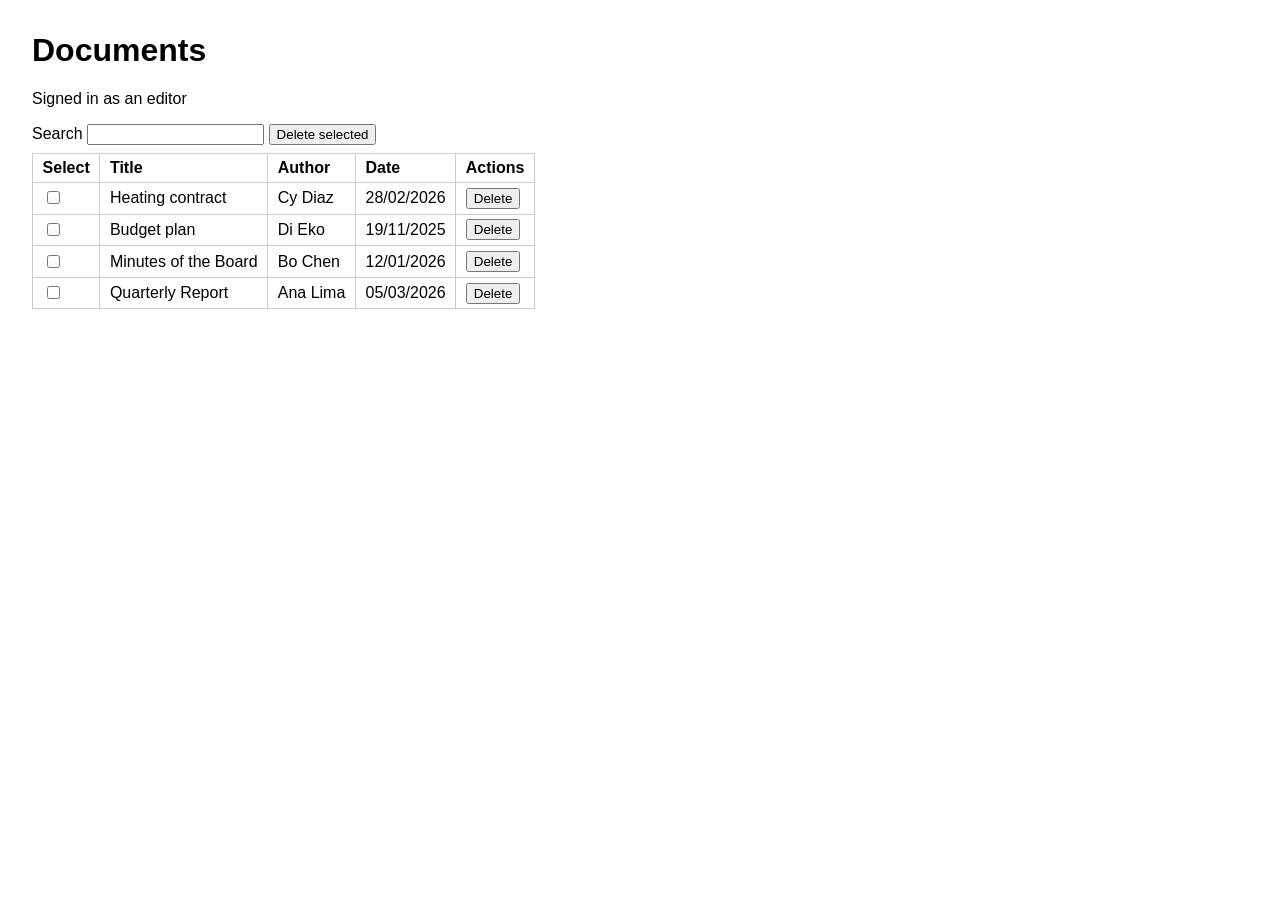
<file: evals/agents/mokugeki-tester/anchor/site/index.html>
<!doctype html>
<html lang="en">
<head>
<meta charset="utf-8">
<title>Documents</title>
<style>
  body { font-family: sans-serif; margin: 2rem; }
  table { border-collapse: collapse; margin-top: .5rem; }
  td, th { border: 1px solid #ccc; padding: .3rem .6rem; text-align: left; }
  .reader .row-delete { display: none; }
</style>
</head>
<body>
<h1>Documents</h1>
<p>Signed in as <span id="who"></span></p>
<label>Search <input id="search" type="search"></label>
<button id="delete-selected" type="button">Delete selected</button>
<table>
  <thead><tr><th>Select</th><th>Title</th><th>Author</th><th>Date</th><th>Actions</th></tr></thead>
  <tbody id="rows"></tbody>
</table>

<script>
  const role = new URLSearchParams(location.search).get('role') || 'editor';
  if (role === 'reader') document.body.classList.add('reader');
  document.getElementById('who').textContent = role === 'reader' ? 'a reader (read-only)' : 'an editor';
  let docs = [
    { title: 'Quarterly Report', author: 'Ana Lima', date: '05/03/2026' },
    { title: 'Minutes of the Board', author: 'Bo Chen', date: '12/01/2026' },
    { title: 'Heating contract', author: 'Cy Diaz', date: '28/02/2026' },
    { title: 'Budget plan', author: 'Di Eko', date: '19/11/2025' },
  ];
  function render() {
    const q = document.getElementById('search').value;
    const rows = document.getElementById('rows');
    rows.innerHTML = '';
    docs
      .filter(d => d.title.toLowerCase().includes(q))
      .sort((a, b) => b.date.localeCompare(a.date))
      .forEach(d => {
        const tr = document.createElement('tr');
        const sel = document.createElement('td');
        const box = document.createElement('input');
        box.type = 'checkbox';
        box.setAttribute('aria-label', 'Select ' + d.title);
        box.dataset.title = d.title;
        sel.append(box);
        const actions = document.createElement('td');
        const del = document.createElement('button');
        del.className = 'row-delete';
        del.textContent = 'Delete';
        del.addEventListener('click', () => { docs = docs.filter(x => x !== d); render(); });
        actions.append(del);
        tr.append(sel, ...[d.title, d.author, d.date].map(t => {
          const td = document.createElement('td'); td.textContent = t; return td;
        }), actions);
        rows.append(tr);
      });
  }
  document.getElementById('search').addEventListener('input', render);
  document.getElementById('delete-selected').addEventListener('click', () => {
    const chosen = [...document.querySelectorAll('#rows input:checked')].map(b => b.dataset.title);
    docs = docs.filter(d => !chosen.includes(d.title));
    render();
  });
  render();
</script>
</body>
</html>
</file>
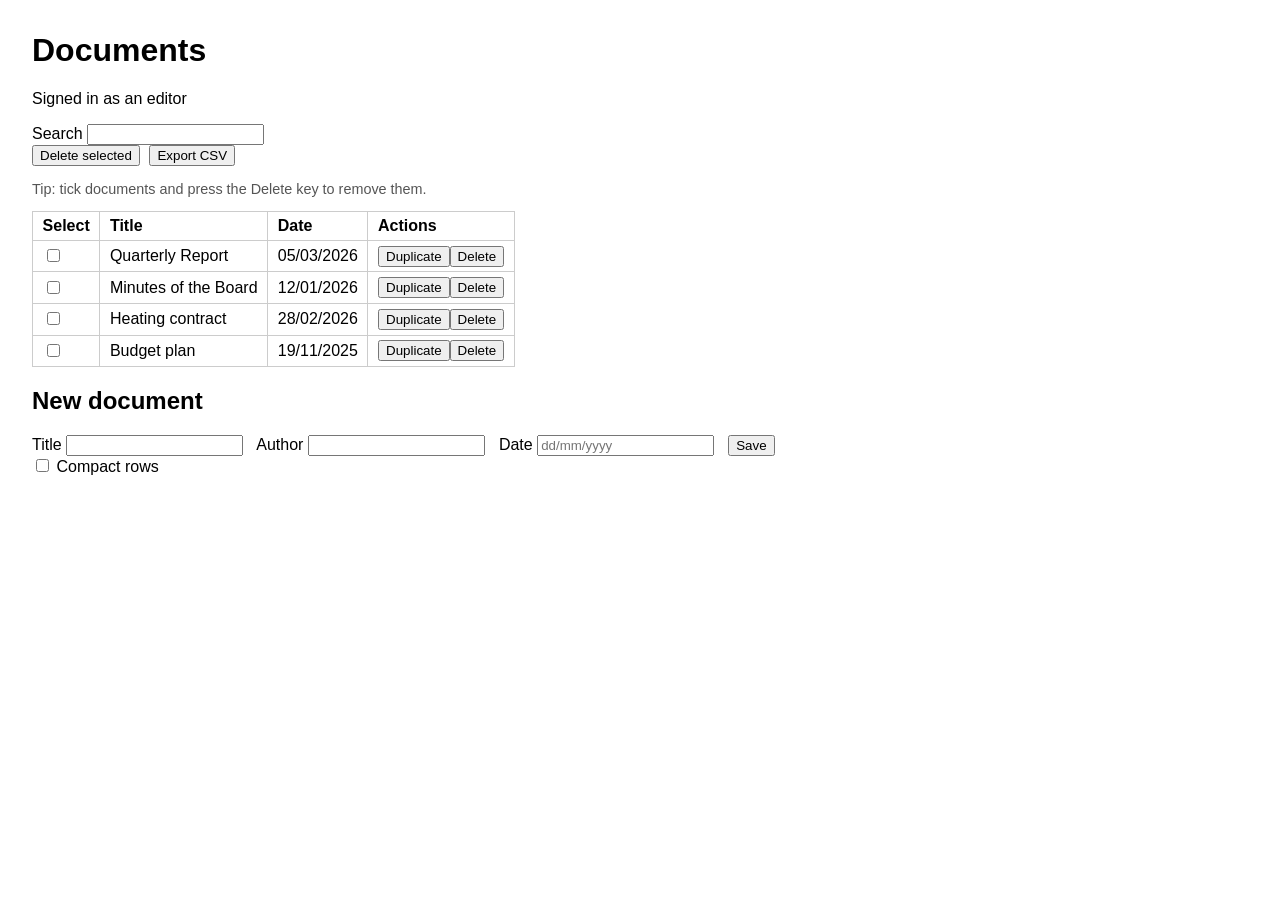
<file: evals/agents/mokugeki-tester/e2e-split/site/index.html>
<!doctype html>
<html lang="en">
<head>
<meta charset="utf-8">
<title>Documents</title>
<link rel="stylesheet" href="app.css">
</head>
<body>
<header>
  <h1>Documents</h1>
  <p>Signed in as <span id="who"></span></p>
</header>
<section class="controls">
  <label>Search <input id="search" type="search"></label>
  <div id="toolbar"></div>
  <p class="tip" id="tip"></p>
</section>
<table id="documents">
  <thead><tr><th>Select</th><th>Title</th><th>Date</th><th>Actions</th></tr></thead>
  <tbody></tbody>
</table>
<section>
  <h2>New document</h2>
  <form id="new-doc">
    <label>Title <input name="title" required></label>
    <label>Author <input name="author" required></label>
    <label>Date <input name="date" placeholder="dd/mm/yyyy" required></label>
    <button type="submit">Save</button>
  </form>
</section>
<footer><label><input type="checkbox" id="compact"> Compact rows</label></footer>
<script type="module" src="js/main.js"></script>
</body>
</html>
</file>
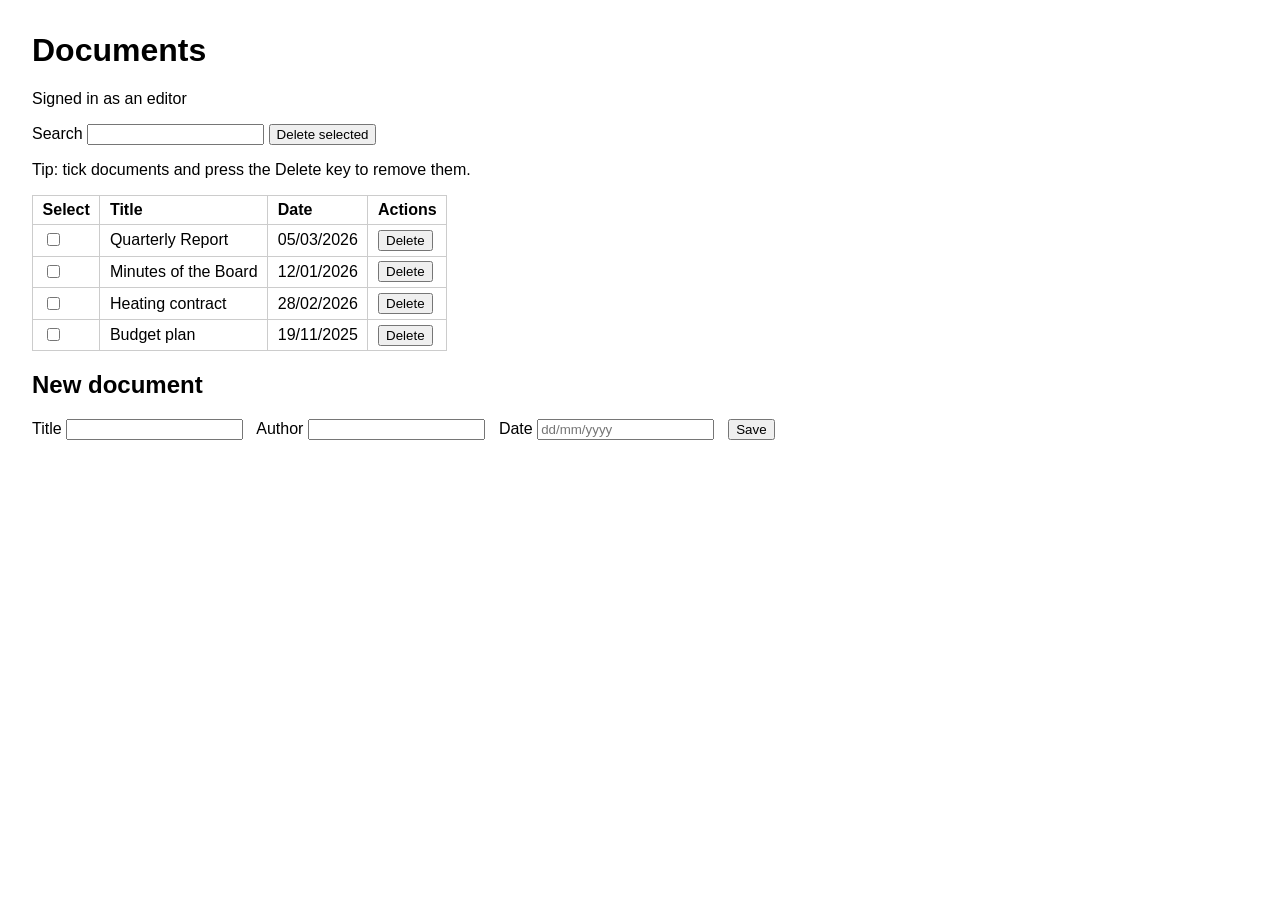
<file: evals/agents/mokugeki-tester/e2e/site/index.html>
<!doctype html>
<html lang="en">
<head>
<meta charset="utf-8">
<title>Documents</title>
<style>
  body { font-family: sans-serif; margin: 2rem; }
  table { border-collapse: collapse; margin: .5rem 0; }
  td, th { border: 1px solid #ccc; padding: .3rem .6rem; text-align: left; }
  form label { margin-right: .6rem; }
</style>
</head>
<body>
<h1>Documents</h1>
<p>Signed in as <span id="who"></span></p>
<label>Search <input id="search" type="search"></label>
<button id="delete-selected" type="button">Delete selected</button>
<p class="tip">Tip: tick documents and press the Delete key to remove them.</p>
<table>
  <thead><tr><th>Select</th><th>Title</th><th>Date</th><th>Actions</th></tr></thead>
  <tbody id="rows"></tbody>
</table>

<h2>New document</h2>
<form id="new-doc">
  <label>Title <input name="title" required></label>
  <label>Author <input name="author" required></label>
  <label>Date <input name="date" placeholder="dd/mm/yyyy" required></label>
  <button type="submit">Save</button>
</form>

<script>
  const role = new URLSearchParams(location.search).get('role') || 'editor';
  document.getElementById('who').textContent = role === 'reader' ? 'a reader (read-only)' : 'an editor';
  const docs = [
    { title: 'Quarterly Report', author: 'Ana Lima', date: '05/03/2026' },
    { title: 'Minutes of the Board', author: 'Bo Chen', date: '12/01/2026' },
    { title: 'Heating contract', author: 'Cy Diaz', date: '28/02/2026' },
    { title: 'Budget plan', author: 'Di Eko', date: '19/11/2025' },
  ];
  const rows = document.getElementById('rows');

  function rowFor(d) {
    const tr = document.createElement('tr');
    const sel = document.createElement('td');
    const box = document.createElement('input');
    box.type = 'checkbox';
    box.setAttribute('aria-label', 'Select ' + d.title);
    sel.append(box);
    const title = document.createElement('td');
    title.textContent = d.title;
    const date = document.createElement('td');
    date.textContent = d.date;
    const actions = document.createElement('td');
    const del = document.createElement('button');
    del.textContent = 'Delete';
    del.addEventListener('click', () => tr.remove());
    actions.append(del);
    tr.append(sel, title, date, actions);
    return tr;
  }

  docs.forEach(d => rows.append(rowFor(d)));

  document.getElementById('search').addEventListener('input', e => {
    const q = e.target.value.toLowerCase();
    for (const tr of rows.rows) {
      tr.hidden = !tr.cells[1].textContent.toLowerCase().includes(q);
    }
  });

  function deleteTicked() {
    rows.querySelectorAll('input:checked').forEach(b => b.closest('tr').remove());
  }
  document.getElementById('delete-selected').addEventListener('click', deleteTicked);
  document.addEventListener('keydown', e => {
    const typing = e.target.tagName === 'INPUT' && e.target.type !== 'checkbox';
    if (e.key === 'Delete' && !typing) deleteTicked();
  });

  document.getElementById('new-doc').addEventListener('submit', e => {
    e.preventDefault();
    const f = e.target.elements;
    rows.append(rowFor({ title: f.title.value, author: f.author.value, date: f.date.value }));
    e.target.reset();
  });
</script>
</body>
</html>
</file>
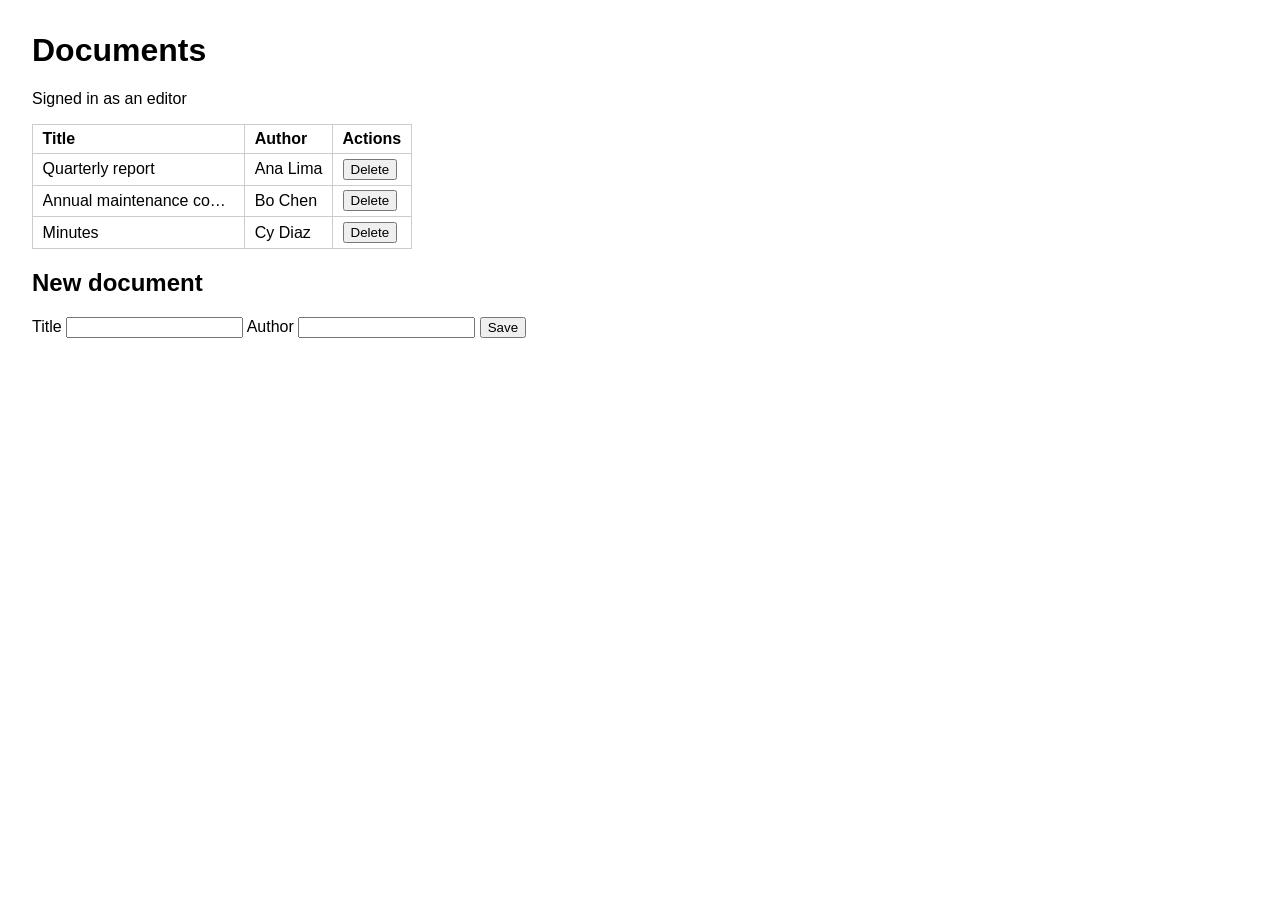
<file: evals/agents/mokugeki-tester/fixture/site/index.html>
<!doctype html>
<html lang="en">
<head>
<meta charset="utf-8">
<title>Documents</title>
<style>
  body { font-family: sans-serif; margin: 2rem; }
  table { border-collapse: collapse; }
  td, th { border: 1px solid #ccc; padding: .3rem .6rem; text-align: left; }
  .doc-title { display: inline-block; max-width: 12rem; overflow: hidden;
               text-overflow: ellipsis; white-space: nowrap; vertical-align: bottom; }
  #toast { position: fixed; bottom: 1rem; right: 1rem; background: #333; color: #fff;
           padding: .5rem 1rem; }
</style>
</head>
<body>
<h1>Documents</h1>
<p>Signed in as <span id="who"></span></p>
<table>
  <thead><tr><th>Title</th><th>Author</th><th>Actions</th></tr></thead>
  <tbody id="rows"></tbody>
</table>

<h2>New document</h2>
<form id="new-doc">
  <label>Title <input name="title" required></label>
  <label>Author <input name="author" required></label>
  <button type="submit">Save</button>
</form>
<div id="toast" role="status" hidden></div>

<script>
  const role = new URLSearchParams(location.search).get('role') || 'editor';
  document.getElementById('who').textContent = role === 'reader' ? 'a reader (read-only)' : 'an editor';
  const docs = [
    { title: 'Quarterly report', author: 'Ana Lima' },
    { title: 'Annual maintenance contract for the north building heating system, revision 4', author: 'Bo Chen' },
    { title: 'Minutes', author: 'Cy Diaz' },
  ];
  function render() {
    const rows = document.getElementById('rows');
    rows.innerHTML = '';
    for (const d of docs) {
      const tr = document.createElement('tr');
      const title = document.createElement('td');
      const span = document.createElement('span');
      span.className = 'doc-title';
      span.textContent = d.title;
      span.title = d.title;
      title.append(span);
      const author = document.createElement('td');
      author.textContent = d.author;
      const actions = document.createElement('td');
      const del = document.createElement('button');
      del.textContent = 'Delete';
      del.disabled = role === 'reader';
      actions.append(del);
      tr.append(title, author, actions);
      rows.append(tr);
    }
  }
  render();
  document.getElementById('new-doc').addEventListener('submit', e => {
    e.preventDefault();
    const toast = document.getElementById('toast');
    setTimeout(() => { toast.textContent = 'Document saved'; toast.hidden = false; }, 300);
    e.target.reset();
  });
</script>
</body>
</html>
</file>
<file: evals/agents/mokugeki-tester/e2e-split/site/app.css>
body { font-family: sans-serif; margin: 2rem; }
table { border-collapse: collapse; margin: .5rem 0; }
td, th { border: 1px solid #ccc; padding: .3rem .6rem; text-align: left; }
body.compact td { padding: .1rem .4rem; }
form label, #toolbar button { margin-right: .6rem; }
.tip { color: #555; font-size: .9rem; }
</file>
